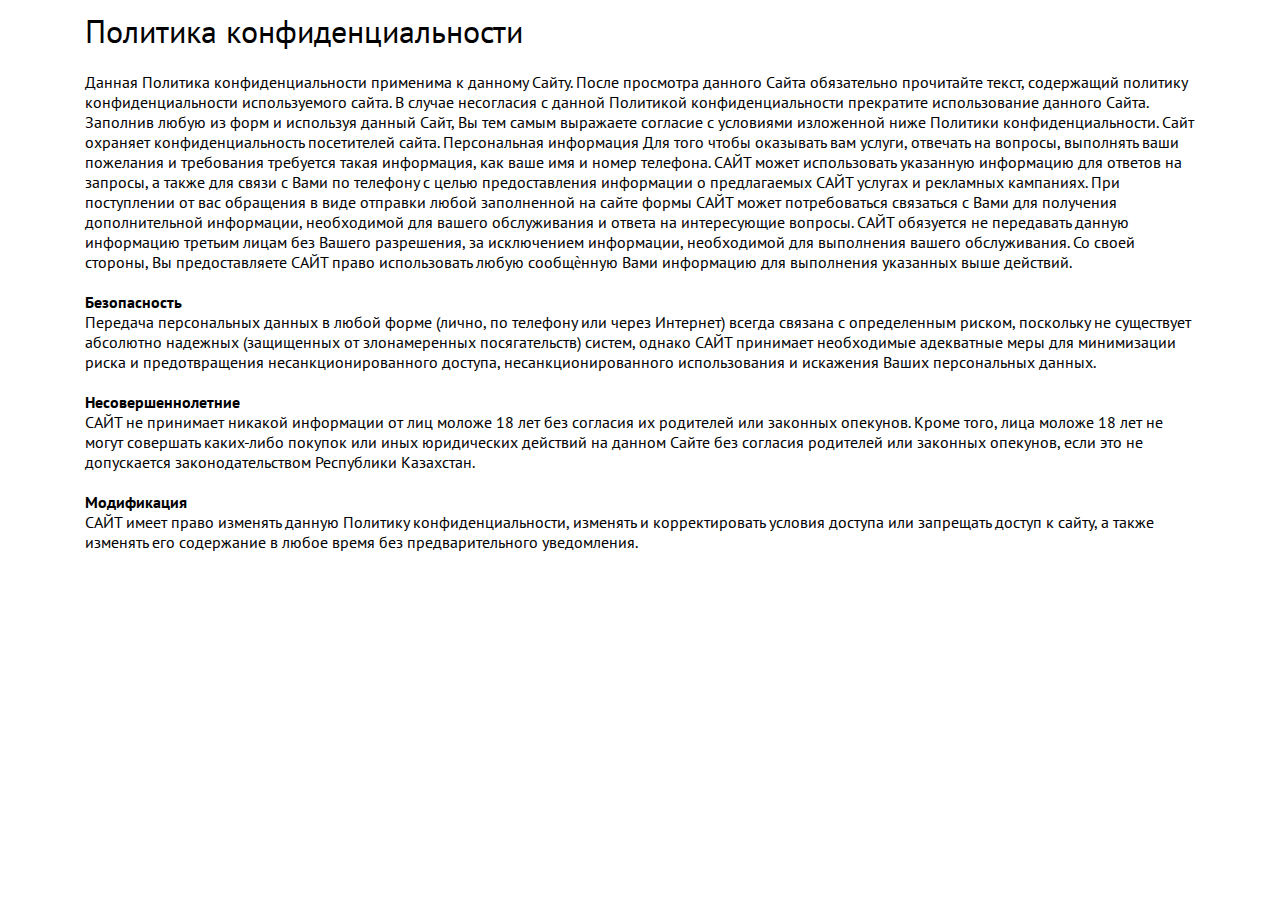
<file: test/privacy.html>
<!DOCTYPE html>
<html lang="en">
<head>
	<meta charset="UTF-8">
	<title>Политика конфиденциальности</title>
	<meta charset="UTF-8">
	<meta name="viewport" content="width=device-width, initial-scale=1.0, maximum-scale=1.0, user-scalable=0">
	<link rel="stylesheet" href="style.css">
</head>
<body>
<div class="container">
	<h1 style="margin-top: 10px">Политика конфиденциальности</h1>
	<br>
	<p>
		Данная Политика конфиденциальности применима к данному Сайту. После просмотра данного Сайта обязательно прочитайте текст, содержащий политику конфиденциальности используемого сайта. В случае несогласия с данной Политикой конфиденциальности прекратите использование данного Сайта. Заполнив любую из форм и используя данный Сайт, Вы тем самым выражаете согласие с условиями изложенной ниже Политики конфиденциальности. Сайт охраняет конфиденциальность посетителей сайта. Персональная информация Для того чтобы оказывать вам услуги, отвечать на вопросы, выполнять ваши пожелания и требования требуется такая информация, как ваше имя и номер телефона. САЙТ может использовать указанную информацию для ответов на запросы, а также для связи с Вами по телефону с целью предоставления информации о предлагаемых САЙТ услугах и рекламных кампаниях. При поступлении от вас обращения в виде отправки любой заполненной на сайте формы САЙТ может потребоваться связаться с Вами для получения дополнительной информации, необходимой для вашего обслуживания и ответа на интересующие вопросы. САЙТ обязуется не передавать данную информацию третьим лицам без Вашего разрешения, за исключением информации, необходимой для выполнения вашего обслуживания. Со своей стороны, Вы предоставляете САЙТ право использовать любую сообщѐнную Вами информацию для выполнения указанных выше действий.
	</p>
	<br>
	<p>
		<strong>Безопасность</strong><br>
		Передача персональных данных в любой форме (лично, по телефону или через Интернет) всегда связана с определенным риском, поскольку не существует абсолютно надежных (защищенных от злонамеренных посягательств) систем, однако САЙТ принимает необходимые адекватные меры для минимизации риска и предотвращения несанкционированного доступа, несанкционированного использования и искажения Ваших персональных данных.
	</p>
	<br>
	<p>
		<strong>Несовершеннолетние</strong><br>
		САЙТ не принимает никакой информации от лиц моложе 18 лет без согласия их родителей или законных опекунов. Кроме того, лица моложе 18 лет не могут совершать каких-либо покупок или иных юридических действий на данном Сайте без согласия родителей или законных опекунов, если это не допускается законодательством Республики Казахстан.
	</p>
	<br>
	<p>
		<strong>Модификация</strong><br>
		САЙТ имеет право изменять данную Политику конфиденциальности, изменять и корректировать условия доступа или запрещать доступ к сайту, а также изменять его содержание в любое время без предварительного уведомления.
	</p>
</div>
</body>
</html>
</file>
<file: test/style.css>
@font-face {
    font-family: 'Oswald';
    src: url('./fonts/Oswald-DemiBold.woff2') format('woff2'),
        url('fonts/Oswald-DemiBold.woff') format('woff');
    font-weight: 600;
    font-style: normal;
}

html, body, h1, h2, h3, h4, h5, h6, div, ul, ul li, ol, ol li, input, label, textarea, select, option, button, span, p, select, header, footer, nav, i, b, br, hr, article { margin: 0; padding: 0; font-weight: normal; }

b { font-weight: bold; }

ul, ul li, ol, ol li { list-style-type: none; }

a { text-decoration: none; cursor: pointer; }

input:focus, label:focus, textarea:focus, select:focus, option:focus, button:focus, a:focus { outline: none; }

*, *:before, *:after, input { -webkit-box-sizing: border-box; box-sizing: border-box; }

@font-face { font-family: "PT Sans"; src: url("./fonts/PTSans-Regular.ttf") format("truetype"); font-weight: normal; font-style: normal; }
@font-face { font-family: "PT Sans"; src: url("./fonts/PTSans-Bold.ttf") format("truetype"); font-weight: bold; font-style: normal; }
.arcticmodal-overlay, .arcticmodal-container { position: fixed; left: 0; top: 0; right: 0; bottom: 0; z-index: 1000; }

.arcticmodal-container { overflow: auto; margin: 0; padding: 0; border: 0; border-collapse: collapse; }

*:first-child + html .arcticmodal-container { height: 100%; }

.arcticmodal-container_i { height: 100%; margin: 0 auto; }

.arcticmodal-container_i2 { padding: 24px; margin: 0; border: 0; vertical-align: middle; }

.arcticmodal-error { padding: 20px; border-radius: 10px; background: #000; color: #fff; }

.arcticmodal-loading { width: 80px; height: 80px; border-radius: 10px; background: #000 url(loading.gif) no-repeat 50% 50%; }

.fancybox-toolbar .fancybox-button--fullscreen { display: none !important;}
.fancybox-toolbar .fancybox-button--share { display: none !important;}

.bx-wrapper { position: relative; margin: 0 auto; padding: 0; -ms-touch-action: pan-y; touch-action: pan-y; }

.bx-wrapper img { max-width: 100%; display: block; }

.bxslider { margin: 0; padding: 0; }

ul.bxslider { list-style: none; }

.bx-viewport { -webkit-transform: translatez(0); }

.bx-wrapper .bx-controls-auto, .bx-wrapper .bx-pager { position: absolute; bottom: -30px; width: 100%; }

.bx-wrapper .bx-loading { min-height: 50px; background: url(images/bx_loader.gif) center center no-repeat #fff; height: 100%; width: 100%; position: absolute; top: 0; left: 0; z-index: 2000; }

.bx-wrapper .bx-pager { text-align: center; font-size: .85em; font-family: Arial; font-weight: 700; color: #666; padding-top: 20px; }

.bx-wrapper .bx-pager.bx-default-pager a { background: #666; text-indent: -9999px; display: block; width: 10px; height: 10px; margin: 0 5px; outline: 0; border-radius: 5px; }

.bx-wrapper .bx-pager.bx-default-pager a.active, .bx-wrapper .bx-pager.bx-default-pager a:focus, .bx-wrapper .bx-pager.bx-default-pager a:hover { background: #000; }

.bx-wrapper .bx-controls-auto .bx-controls-auto-item, .bx-wrapper .bx-pager-item { display: inline-block; }

.bx-wrapper .bx-pager-item { font-size: 0; line-height: 0; }

.bx-wrapper .bx-prev { left: 10px; background: url(images/controls.png) 0 -32px no-repeat; }

.bx-wrapper .bx-prev:focus, .bx-wrapper .bx-prev:hover { background-position: 0 0; }

.bx-wrapper .bx-next { right: 10px; background: url(images/controls.png) -43px -32px no-repeat; }

.bx-wrapper .bx-next:focus, .bx-wrapper .bx-next:hover { background-position: -43px 0; }

.bx-wrapper .bx-controls-direction a { position: absolute; top: 50%; margin-top: -16px; outline: 0; width: 32px; height: 32px; text-indent: -9999px; z-index: 9999; }

.bx-wrapper .bx-controls-direction a.disabled { display: none; }

.bx-wrapper .bx-controls-auto { text-align: center; }

.bx-wrapper .bx-controls-auto .bx-start { display: block; text-indent: -9999px; width: 10px; height: 11px; outline: 0; background: url(images/controls.png) -86px -11px no-repeat; margin: 0 3px; }

.bx-wrapper .bx-controls-auto .bx-start.active, .bx-wrapper .bx-controls-auto .bx-start:focus, .bx-wrapper .bx-controls-auto .bx-start:hover { background-position: -86px 0; }

.bx-wrapper .bx-controls-auto .bx-stop { display: block; text-indent: -9999px; width: 9px; height: 11px; outline: 0; background: url(images/controls.png) -86px -44px no-repeat; margin: 0 3px; }

.bx-wrapper .bx-controls-auto .bx-stop.active, .bx-wrapper .bx-controls-auto .bx-stop:focus, .bx-wrapper .bx-controls-auto .bx-stop:hover { background-position: -86px -33px; }

.bx-wrapper .bx-controls.bx-has-controls-auto.bx-has-pager .bx-pager { text-align: left; width: 80%; }

.bx-wrapper .bx-controls.bx-has-controls-auto.bx-has-pager .bx-controls-auto { right: 0; width: 35px; }

.bx-wrapper .bx-caption { position: absolute; bottom: 0; left: 0; background: #666; background: rgba(80, 80, 80, 0.75); width: 100%; }

.bx-wrapper .bx-caption span { color: #fff; font-family: Arial; display: block; font-size: .85em; padding: 10px; }

html, body { font-family: "PT Sans"; max-width: 1170px; margin: auto; }

.container { width: 100%; padding: 0 30px; margin: auto; }

input.error { border-color: red !important; }

label.error { display: none !important; }

.btn-next { display: block; width: 100%; padding: 19px 0; border-radius: 4px; border-bottom: 3px solid #d0d0d0; background: #DADADA; margin-left: 15px; font-size: 18px; font-weight: bold; color: #A7A7A7; text-align: center; text-transform: uppercase; -webkit-transition: .3s; transition: .3s; position: relative; overflow: hidden; }
.btn-next:hover { background: #2c6486; }
.btn-next span { font-weight: inherit; position: relative; z-index: 2; }
.btn-next span:after { content: ""; display: inline-block; width: 15px; height: 13px; background: url("img/next-row.svg") no-repeat center; margin-left: 10px; }
.btn-next_active { border-bottom: 3px solid #3D8AB8; background: #3D8AB8; color: #fff; }
.btn-next_active span:after { background: url("img/next-row-a.svg") no-repeat center; }
.btn-next-container { width: 100%; position: relative; }
.btn-next-container:before { content: ""; display: block; position: absolute; top: 0; right: 0; bottom: 0; left: 0; width: 100%; height: 100%; z-index: 5; }
.btn-next-container_active:before { content: none; }

.btn-shine:after { content: ""; margin-left: 60px; width: 30px; height: 300px; background: #fff; -webkit-animation-delay: 0.05s; animation-delay: 0.05s; position: absolute; left: -40px; top: -150px; -webkit-animation-timing-function: ease-in-out; animation-timing-function: ease-in-out; -webkit-transition: all 0.1s; transition: all 0.1s; -webkit-animation-name: slideme; animation-name: slideme; -webkit-animation-duration: 3s; animation-duration: 3s; -webkit-animation-iteration-count: infinite; animation-iteration-count: infinite; -webkit-transform: rotate(45deg); transform: rotate(45deg); }

@-webkit-keyframes slideme { 0% { left: -30px; margin-left: 0px; }
  30% { left: 110%; margin-left: 80px; }
  100% { left: 110%; margin-left: 80px; } }

@keyframes slideme { 0% { left: -30px; margin-left: 0px; }
  30% { left: 110%; margin-left: 80px; }
  100% { left: 110%; margin-left: 80px; } }
.bx-next:first-child { display: none; }
.bx-next { display: inline-block; width: 100%; max-width: 285px; }

.portable-test-wrapper { background: #FFF; position: relative; }

.header-line { padding: 30px 0; }
.header-line .container { display: -webkit-box; display: -ms-flexbox; display: flex; -ms-flex-wrap: nowrap; flex-wrap: nowrap; -webkit-box-pack: start; -ms-flex-pack: start; justify-content: flex-start; -webkit-box-align: center; -ms-flex-align: center; align-items: center; -webkit-box-orient: horizontal; -webkit-box-direction: normal; -ms-flex-direction: row; flex-direction: row; }
.header-line__logo { display: block; margin-right: 35px; font-size: 40px; font-weight: bold; color: #3D8AB8; }
.header-line__title { font-size: 18px; line-height: 1.33; margin-bottom: 22px}

.main-progress { background: #F2F2F2; position: relative; }
.main-progress__extender { position: absolute; top: 0; left: 0; bottom: 0; max-width: 100%; height: 100%; background: #3D8AB8; -webkit-transition: .3s; transition: .3s; }
.main-progress__text { position: relative; width: 100%; padding: 15px 10px; font-size: 17px; text-align: center; display: none; }
.main-progress__text_active { display: block; }

.step { display: -webkit-box; display: -ms-flexbox; display: flex; -ms-flex-wrap: nowrap; flex-wrap: nowrap; -webkit-box-pack: start; -ms-flex-pack: start; justify-content: flex-start; -webkit-box-align: center; -ms-flex-align: center; align-items: center; -webkit-box-orient: horizontal; -webkit-box-direction: normal; -ms-flex-direction: row; flex-direction: row; margin: 20px auto 30px; }
.step__text { font-size: 14px; margin-right: 15px; }
.step__extender { display: -webkit-box; display: -ms-flexbox; display: flex; -ms-flex-wrap: nowrap; flex-wrap: nowrap; -webkit-box-pack: start; -ms-flex-pack: start; justify-content: flex-start; -webkit-box-align: center; -ms-flex-align: center; align-items: center; -webkit-box-orient: horizontal; -webkit-box-direction: normal; -ms-flex-direction: row; flex-direction: row; position: relative; }
.step__extender:after { content: ""; display: block; width: 100%; height: 1px; background: #3D8AB8; position: absolute; top: 50%; left: 0; right: 0; }
.step__extender-item { width: 9px; height: 9px; border: 1px solid #3D8AB8; border-radius: 50%; background: #FFF; margin-right: 15px; position: relative; z-index: 2; }
.step__extender-item:last-child { margin-right: 0; }
.step__extender-item_active { background: #3D8AB8; }

.step-slide { padding-bottom: 55px; }
.step-slide__discount { font-size: 18px; font-weight: bold; padding-left: 30px; margin: -25px 0 40px 15px;   background: url("img/gift-box.svg") no-repeat left center; background-size: 24px }
.step-slide__title { font-family: 'Oswald'; display: -webkit-box; display: -ms-flexbox; display: flex; -ms-flex-wrap: nowrap; flex-wrap: nowrap; -webkit-box-pack: start; -ms-flex-pack: start; justify-content: flex-start; -webkit-box-align: center; -ms-flex-align: center; align-items: center; -webkit-box-orient: horizontal; -webkit-box-direction: normal; -ms-flex-direction: row; flex-direction: row; font-size: 28px; font-weight: bold; margin-bottom: 30px; }
.step-slide__title-counter { display: -webkit-box; display: -ms-flexbox; display: flex; -ms-flex-wrap: nowrap; flex-wrap: nowrap; -webkit-box-pack: center; -ms-flex-pack: center; justify-content: center; -webkit-box-align: center; -ms-flex-align: center; align-items: center; -webkit-box-orient: horizontal; -webkit-box-direction: normal; -ms-flex-direction: row; flex-direction: row; width: 35px; min-width: 35px; height: 35px; border: 3px solid #3D8AB8; border-radius: 50%; font-size: 17px; font-weight: bold; margin-right: 15px; }
.step-slide__grid { display: -webkit-box; display: -ms-flexbox; display: flex; -ms-flex-wrap: wrap; flex-wrap: wrap; -webkit-box-pack: start; -ms-flex-pack: start; justify-content: flex-start; -webkit-box-align: start; -ms-flex-align: start; align-items: flex-start; -webkit-box-orient: horizontal; -webkit-box-direction: normal; -ms-flex-direction: row; flex-direction: row; padding-left: 35px; }

.pick-item { display: block; width: 238px; margin: 0 15px 30px; cursor: pointer; }
.pick-item__img { width: 100%; height: 139px; overflow: hidden; margin-bottom: 5px; text-align: center; }
.pick-item__img img { display: inline-block; }
.pick-item__input { display: none; width: 70px; height: 48px; border: 1px solid #d9d9d9; padding-left:10px; font-size:20px; margin-right: 10px;}
.pick-item__input:checked + .pick-item__label:after { content: ""; display: block; width: 10px; height: 10px; background: #3d8ab8; border-radius: 50%; position: absolute; top: 5px; left: 5px; }
.pick-item__label { font-size: 17px; line-height: 1.4; position: relative; padding-left: 30px;}
.pick-item__label:before { content: ""; display: block; width: 20px; height: 20px; border: 1px solid #3D8AB8; border-radius: 50%; position: absolute; top: 0; left: 0; }

.last-step-form { width: 100%; padding-left: 15px; }
.last-step-form__label { display: block; font-size: 18px; margin-bottom: 15px; }
.last-step-form__input { display: block; width: 100%; max-width: 460px; padding: 11px 0 11px 50px; margin-bottom: 10px; border: 1px solid transparent; font-family: "PT Sans"; font-size: 22px; border-radius: 3px; background: #EFEFEF url("img/phone.png") no-repeat left 20px center; }
.last-step-form__input.contact-form__input_name { background: #EFEFEF url("img/user.png") no-repeat left 20px center; }
.last-step-form__button { display: block; width: 100%; max-width: 460px; padding: 25px 0; border-radius: 4px; border: 0; border-bottom: 3px solid #3D8AB8; background: #3D8AB8; font-size: 18px; font-weight: bold; color: #fff; text-align: center; text-transform: uppercase; -webkit-transition: .3s; transition: .3s; position: relative; overflow: hidden; margin-bottom: 10px; cursor: pointer; }
.last-step-form__button span { font-weight: inherit; position: relative; z-index: 2; }
.last-step-form__button span:after { content: ""; display: inline-block; width: 23px; height: 23px; background: url("img/form.svg") no-repeat center; margin: 0 0 -5px 10px; }
.last-step-form__button:hover { background: #2c6486; }
.last-step-form__accept { font-size: 11px; color: #4A4A4A; }
.last-step-form__accept a { color: inherit; text-decoration: underline; }

.contact-form__button img { display: none; vertical-align: text-bottom; width: 22px; margin-right: 7px;}

.after-submit { background: #FFF; }
.after-submit .container { display: -webkit-box; display: -ms-flexbox; display: flex; -ms-flex-wrap: nowrap; flex-wrap: nowrap; -webkit-box-pack: center; -ms-flex-pack: center; justify-content: center; -webkit-box-align: center; -ms-flex-align: center; align-items: center; -webkit-box-orient: vertical; -webkit-box-direction: normal; -ms-flex-direction: column; flex-direction: column; width: 100%; height: 100%; padding: 150px 0; }
.after-submit__title { padding-top: 80px; font-size: 28px; font-weight: bold; margin-bottom: 10px; background: url("img/done.svg") no-repeat top center; background-size: 61px; text-align: center; }
.after-submit__descr { font-size: 18px; text-align: center; }
.after-submit__descr a { color: #ffc600; text-decoration: underline; }

.test-modal-button { display: block; width: 100%; max-width: 330px; height: 66px; border-radius: 4px; overflow: hidden; border: 0; background: #09B677; font-size: 18px; font-weight: bold; position: relative; cursor: pointer; text-transform: uppercase; color: #FFF; -webkit-transition: .3s; transition: .3s; }
.test-modal-button:hover { background: #089E67; }
.test-modal-button span:after { content: ""; display: inline-block; width: 23px; height: 23px; background: url("img/form-w.svg") no-repeat center; margin: 0 0 -5px 10px; }

.arcticmodal-container { -webkit-overflow-scrolling: touch; overflow-y: scroll; }
.contact-form__preloader {
    height: 2px;
    width: 100%;
    position: relative;
    margin: 15px 0;
    opacity: 0;
}
.contact-form__preloader:before {
    background: mediumturquoise;
    content: '';
    display: inline-block;
    position: absolute;
    left: 0;
    width: 50px;
    height: 2px;
    -webkit-animation: smartlidPreloader 3s infinite;
    animation: smartlidPreloader 3s infinite;
}
.contact-form__input-wrapper_hidden {
    display: none;
}
@media screen and (max-width: 767px) { .header-line .container { -webkit-box-orient: vertical; -webkit-box-direction: normal; -ms-flex-direction: column; flex-direction: column; text-align: center; }
  .header-line__logo { margin: 0 0 15px; }
  .btn-next { margin: 0; }
  .step { -webkit-box-pack: center; -ms-flex-pack: center; justify-content: center; }
  .step-slide__title { -webkit-box-orient: vertical; -webkit-box-direction: normal; -ms-flex-direction: column; flex-direction: column; text-align: center; }
  .step-slide__title-counter { margin: 0 0 10px; }
  .step-slide__grid { padding: 0; -webkit-box-pack: center; -ms-flex-pack: center; justify-content: center; }
  .step-slide__discount { text-align: center; padding: 30px 0 0; background-position: top center; margin-left: 0; }
  .pick-item__label { display: inline-block; }
  .last-step-form { padding: 0; }
  .last-step-form__label, .last-step-form__accept { text-align: center; }
  .last-step-form__input, .last-step-form__button { margin-left: auto; margin-right: auto; }
  .btn-next-container { display: -webkit-box; display: -ms-flexbox; display: flex; -ms-flex-wrap: nowrap; flex-wrap: nowrap; -webkit-box-pack: center; -ms-flex-pack: center; justify-content: center; -webkit-box-align: stretch; -ms-flex-align: stretch; align-items: stretch; -webkit-box-orient: horizontal; -webkit-box-direction: normal; -ms-flex-direction: row; flex-direction: row; } }
@media screen and (max-width: 640px) { .pick-item { width: 50%; margin: 0; padding: 0 5px 30px; }
  .pick-item__img { height: auto; max-height: 170px; }
  .pick-item__label { padding-left: 25px; text-align:left; } }
@media screen and (max-width: 480px) { .container { padding: 0 10px; }
  .last-step-form__button { font-size: 12px; padding: 14px 0; }
  .last-step-form__button span:after { width: 18px; height: 18px; margin: 0 0 -4px 5px; background-size: 100% 100%; } }
@-webkit-keyframes smartlidPreloader {
    0% {
        left: 0; }
    50% {
        left: -webkit-calc(100% - 50px);
        left: calc(100% - 50px); }
    100% {
        left: 0%; }
}

@keyframes smartlidPreloader {
    0% {
        left: 0; }
    50% {
        left: -webkit-calc(100% - 50px);
        left: calc(100% - 50px); }
    100% {
        left: 0%; }
}
/*# sourceMappingURL=style.css.map */
</file>
